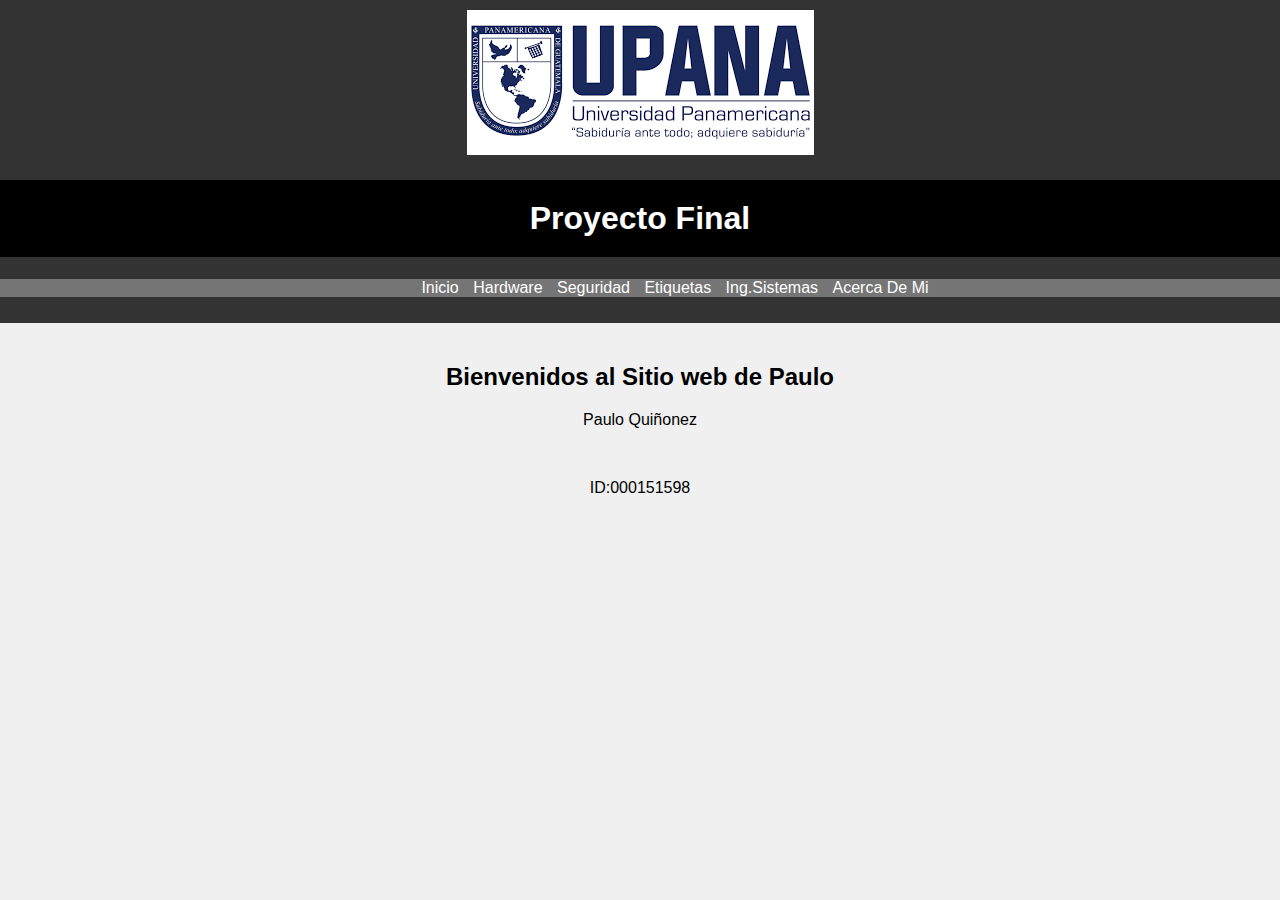
<file: index.html>
<!DOCTYPE html>	
<html>
<head>
	<title>Proyecto-Paulo Q</title>
	<link rel="stylesheet" type="text/css" href="estilos.css">
</head>
<body>
	<header>
		<img src="upanab.png">
		<h1>Proyecto Final</h1>
        <nav>
            <ul>
                <li><a href="index.html">Inicio</a></li>
                <li><a href="hardware.html">Hardware</a></li>
                <li><a href="seguridad.html">Seguridad</a></li>
                <li><a href="etiquetas.html">Etiquetas</a></li>
                <li><a href="sistemas.html">Ing.Sistemas</a></li>
                <li><a href="acerca.html">Acerca De Mi</a></li>
                
            </ul>
        </nav>
    </header>
    <div class="container">
        <h2>Bienvenidos al Sitio web de Paulo</h2>
        <p>Paulo Quiñonez </p>
        <br>
        <p>ID:000151598</p>
    </div>
</body>
</html>
</file>
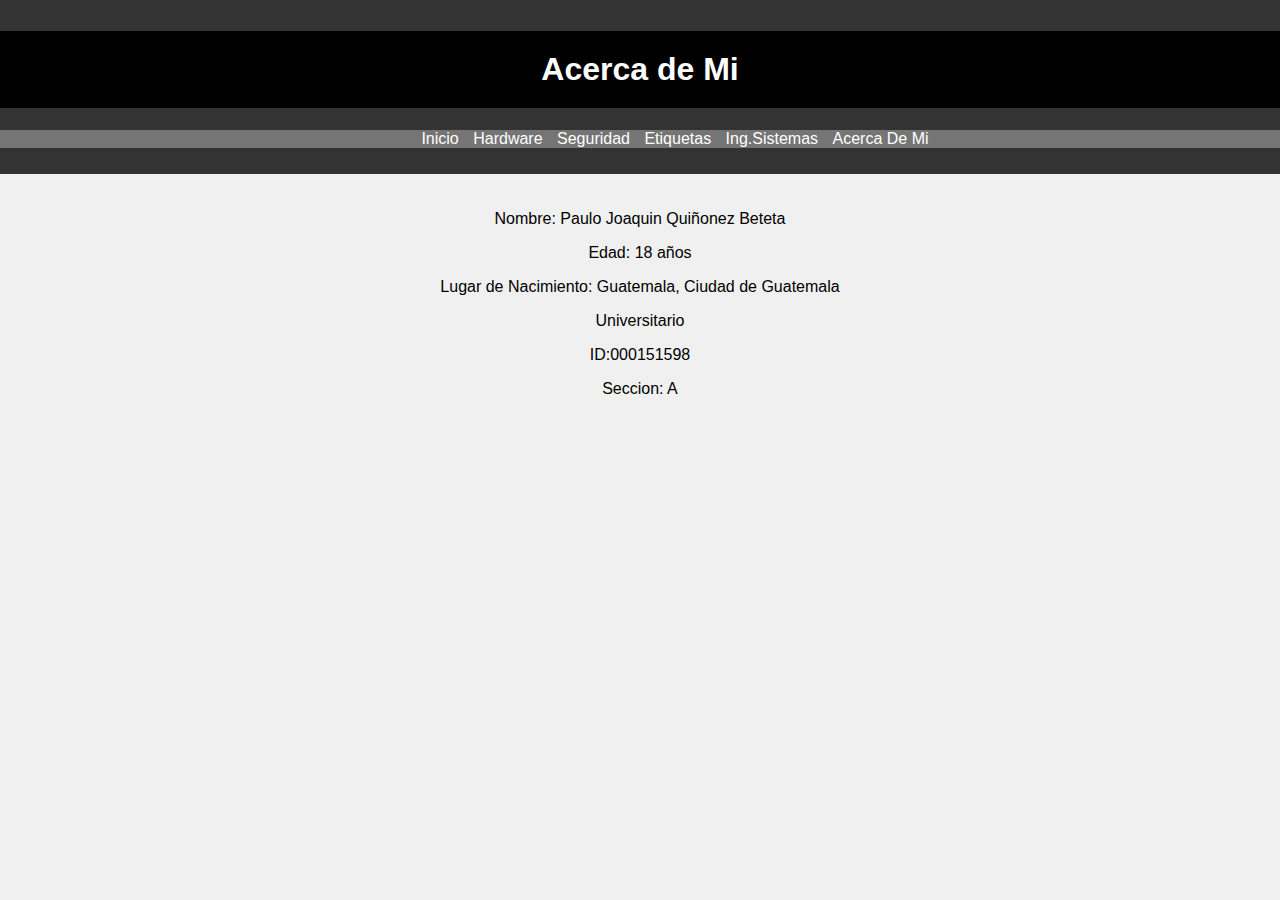
<file: acerca.html>
<!DOCTYPE html>
<html>
<head>
	<title></title>
	<link rel="stylesheet" type="text/css" href="estilos.css">
</head>
<body>
	<header>
		<h1>Acerca de Mi</h1>
        <nav>
            <ul>
                <li><a href="index.html">Inicio</a></li>
                <li><a href="hardware.html">Hardware</a></li>
                <li><a href="seguridad.html">Seguridad</a></li>
                <li><a href="etiquetas.html">Etiquetas</a></li>
                <li><a href="sistemas.html">Ing.Sistemas</a></li>
                <li><a href="acerca.html">Acerca De Mi</a></li>
                
            </ul>
        </nav>
    </header>
    <div class="container">
        <p>Nombre: Paulo Joaquin Quiñonez Beteta</p>
        <p>Edad: 18 años</p>
        <p>Lugar de Nacimiento: Guatemala, Ciudad de Guatemala</p>
        <p>Universitario</p>
        <p>ID:000151598</p>
        <p>Seccion: A</p>
    </div>

</body>
</html>
</file>
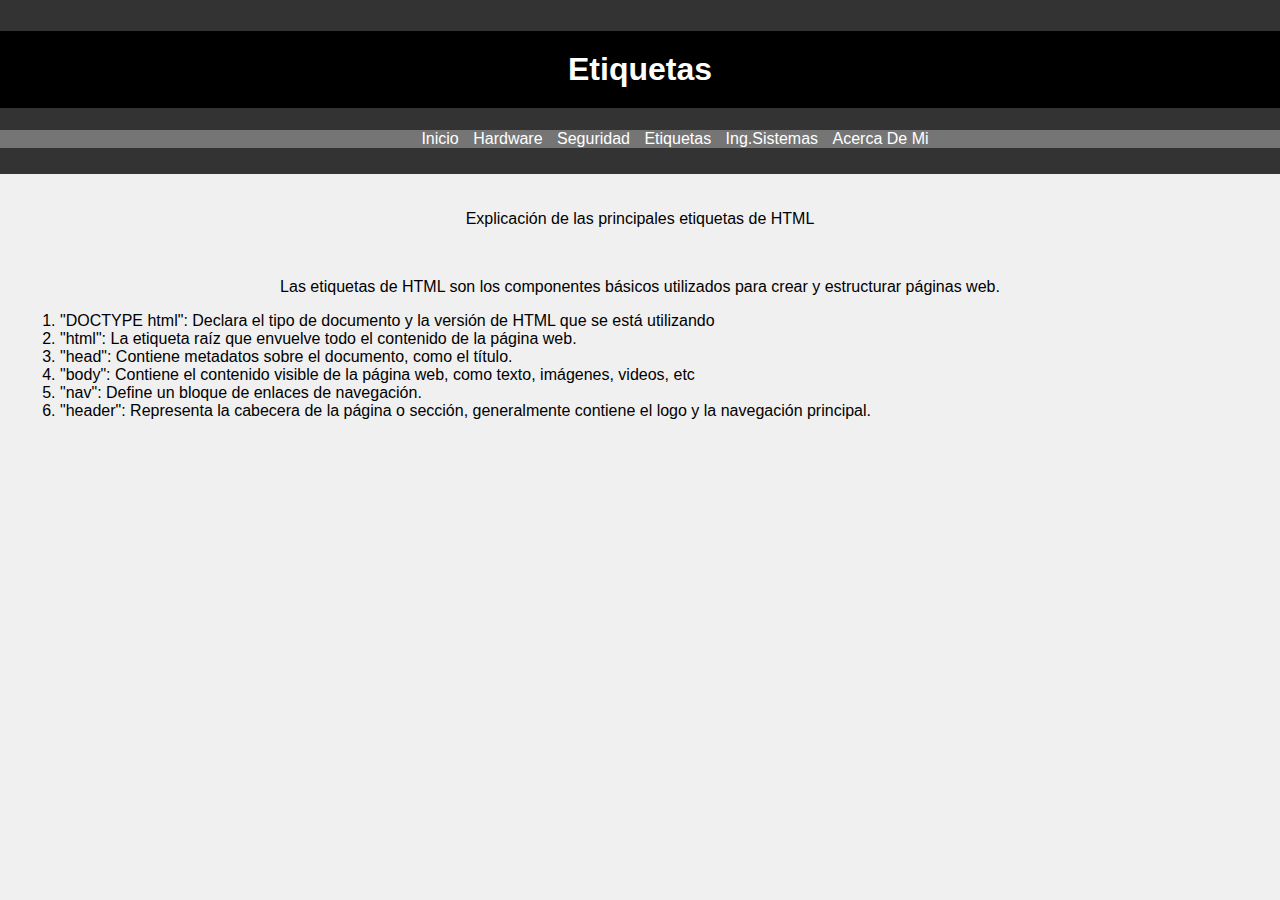
<file: etiquetas.html>
<!DOCTYPE html>
<html>
<head>
	<title></title>
	<link rel="stylesheet" type="text/css" href="estilos.css">
</head>
<body>
	<header>
		<h1>Etiquetas</h1>
        <nav>
            <ul>
                <li><a href="index.html">Inicio</a></li>
                <li><a href="hardware.html">Hardware</a></li>
                <li><a href="seguridad.html">Seguridad</a></li>
                <li><a href="etiquetas.html">Etiquetas</a></li>
                <li><a href="sistemas.html">Ing.Sistemas</a></li>
                <li><a href="acerca.html">Acerca De Mi</a></li>
                
            </ul>
        </nav>
    </header>
    <div class="container">
        <p>Explicación de las principales etiquetas de HTML</p>
        <br>
        <p>Las etiquetas de HTML son los componentes básicos utilizados para crear y estructurar páginas web.</p>
        <ol>
        	<li> "DOCTYPE html": Declara el tipo de documento y la versión de HTML que se está utilizando </li>
        	<li>"html": La etiqueta raíz que envuelve todo el contenido de la página web.</li>
        	<li>"head": Contiene metadatos sobre el documento, como el título.</li>
        	<li>"body": Contiene el contenido visible de la página web, como texto, imágenes, videos, etc</li>
        	<li>"nav": Define un bloque de enlaces de navegación.</li>
        	<li>"header": Representa la cabecera de la página o sección, generalmente contiene el logo y la navegación principal.</li>
    </ol>
    </div>

</body>
</html>
</file>
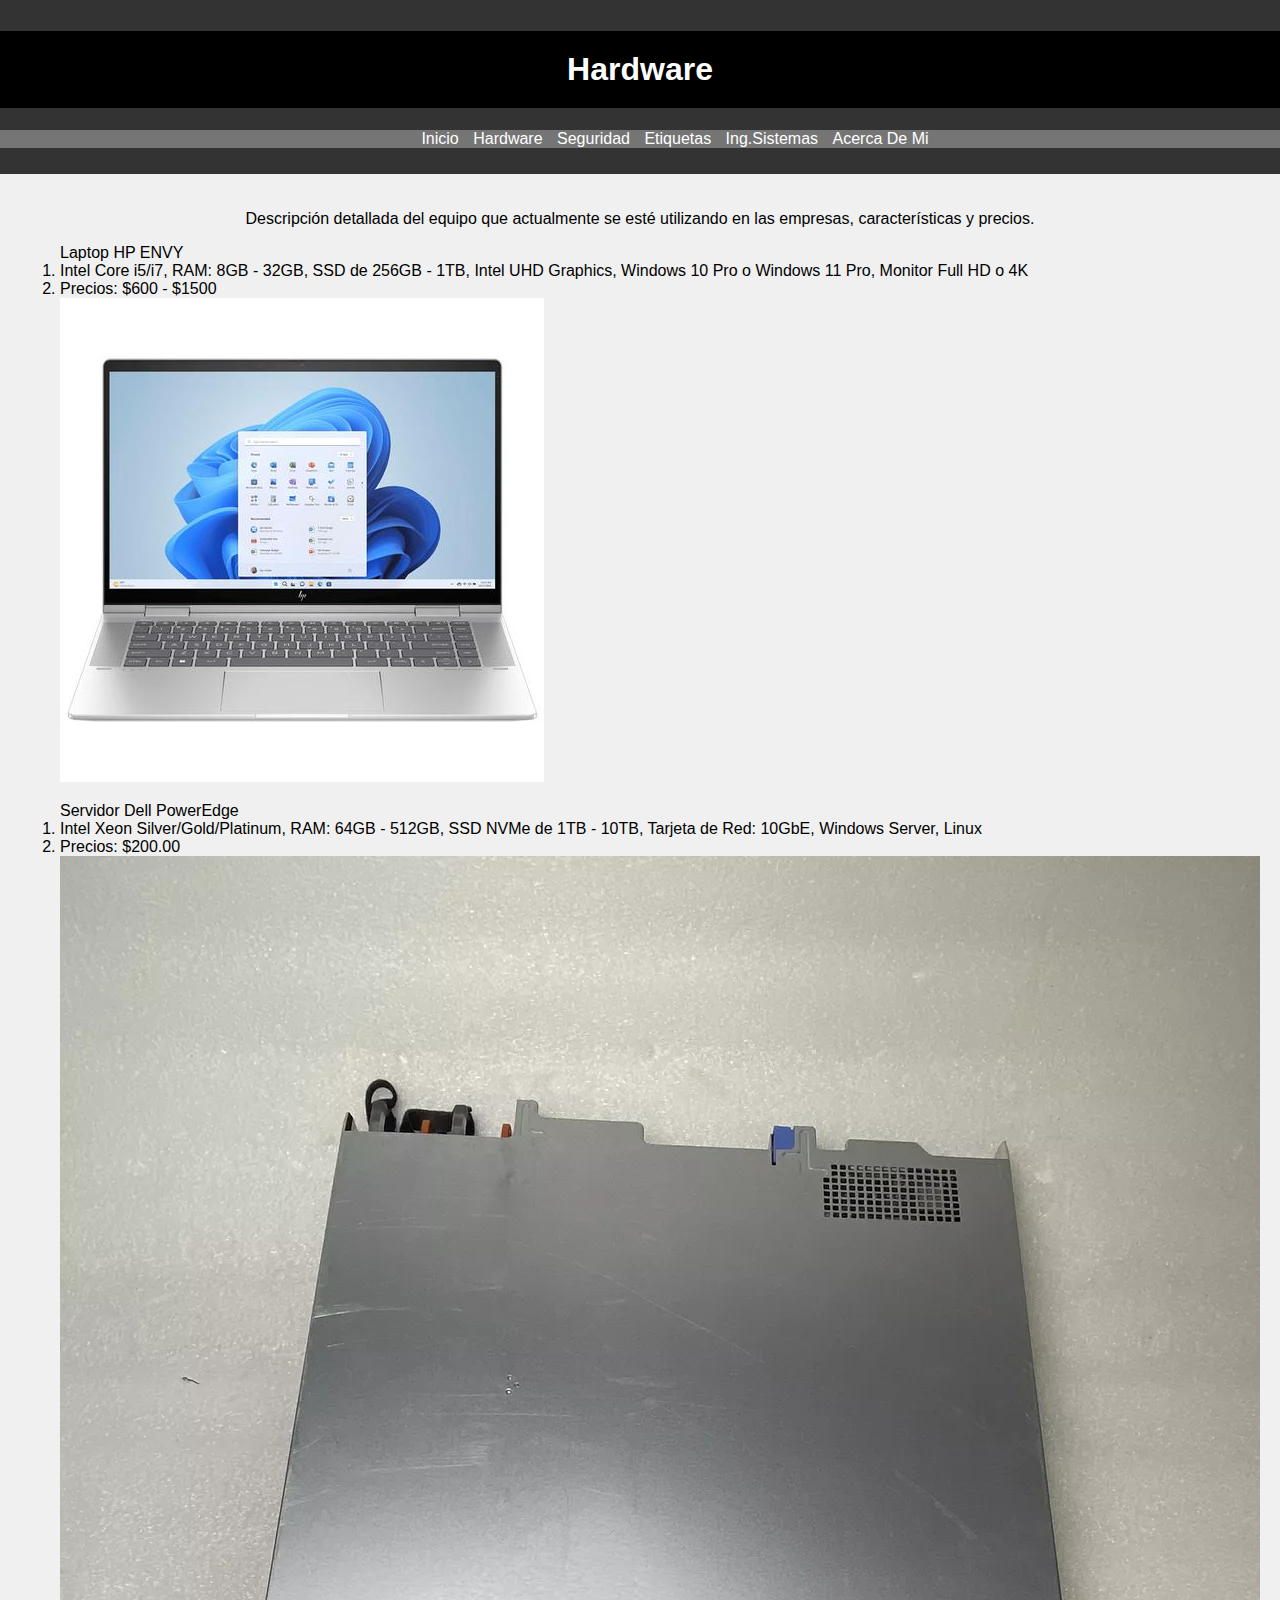
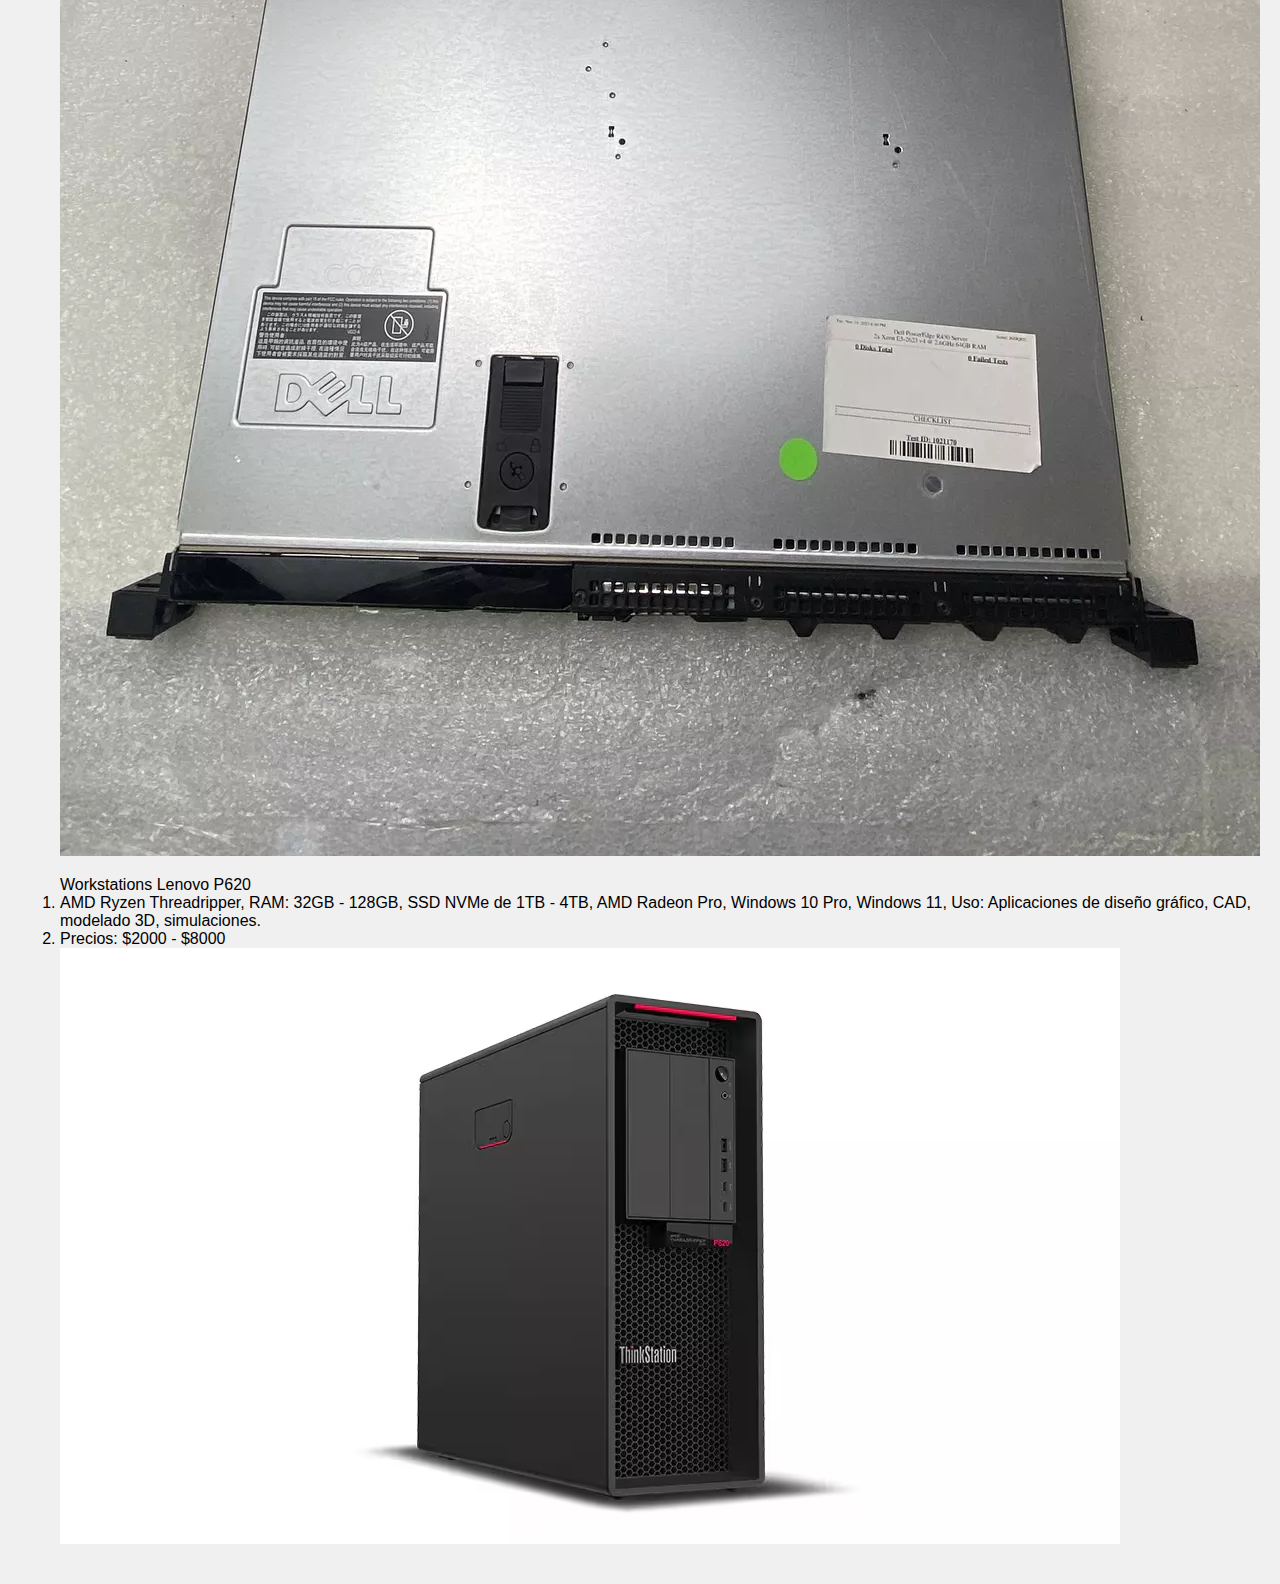
<file: hardware.html>
<!DOCTYPE html>
<html>
<head>
	<title></title>
	<link rel="stylesheet" type="text/css" href="estilos.css">
</head>
<body>
	<header>
		<h1>Hardware</h1>
        <nav>
            <ul>
                <li><a href="index.html">Inicio</a></li>
                <li><a href="hardware.html">Hardware</a></li>
                <li><a href="seguridad.html">Seguridad</a></li>
                <li><a href="etiquetas.html">Etiquetas</a></li>
                <li><a href="sistemas.html">Ing.Sistemas</a></li>
                <li><a href="acerca.html">Acerca De Mi</a></li>
                
            </ul>
        </nav>
    </header>
	<div class="container">
        <p>Descripción detallada del equipo que actualmente se esté utilizando en las empresas, características y precios. </p>
        <ol>Laptop HP ENVY
        	<li>Intel Core i5/i7, RAM: 8GB - 32GB, SSD de 256GB - 1TB, Intel UHD Graphics, Windows 10 Pro o Windows 11 Pro, Monitor Full HD o 4K</li>
        	<li>Precios: $600 - $1500</li>
        	 <img src="laptop.png" >
   		</ol>
   		<ol>Servidor Dell PowerEdge
        	<li>Intel Xeon Silver/Gold/Platinum, RAM: 64GB - 512GB, SSD NVMe de 1TB - 10TB, Tarjeta de Red: 10GbE, Windows Server, Linux</li>
        	<li>Precios: $200.00</li>
        	<img src="servidor.png" >
    	</ol>
 		<ol>Workstations Lenovo P620
        	<li>AMD Ryzen Threadripper, RAM: 32GB - 128GB, SSD NVMe de 1TB - 4TB, AMD Radeon Pro, Windows 10 Pro, Windows 11, Uso: Aplicaciones de diseño gráfico, CAD, modelado 3D, simulaciones.</li>
        	<li>Precios: $2000 - $8000</li>
       	 	<img src="lenovo.png" >
    	</ol>
    </div>
</body>
</html>
</file>
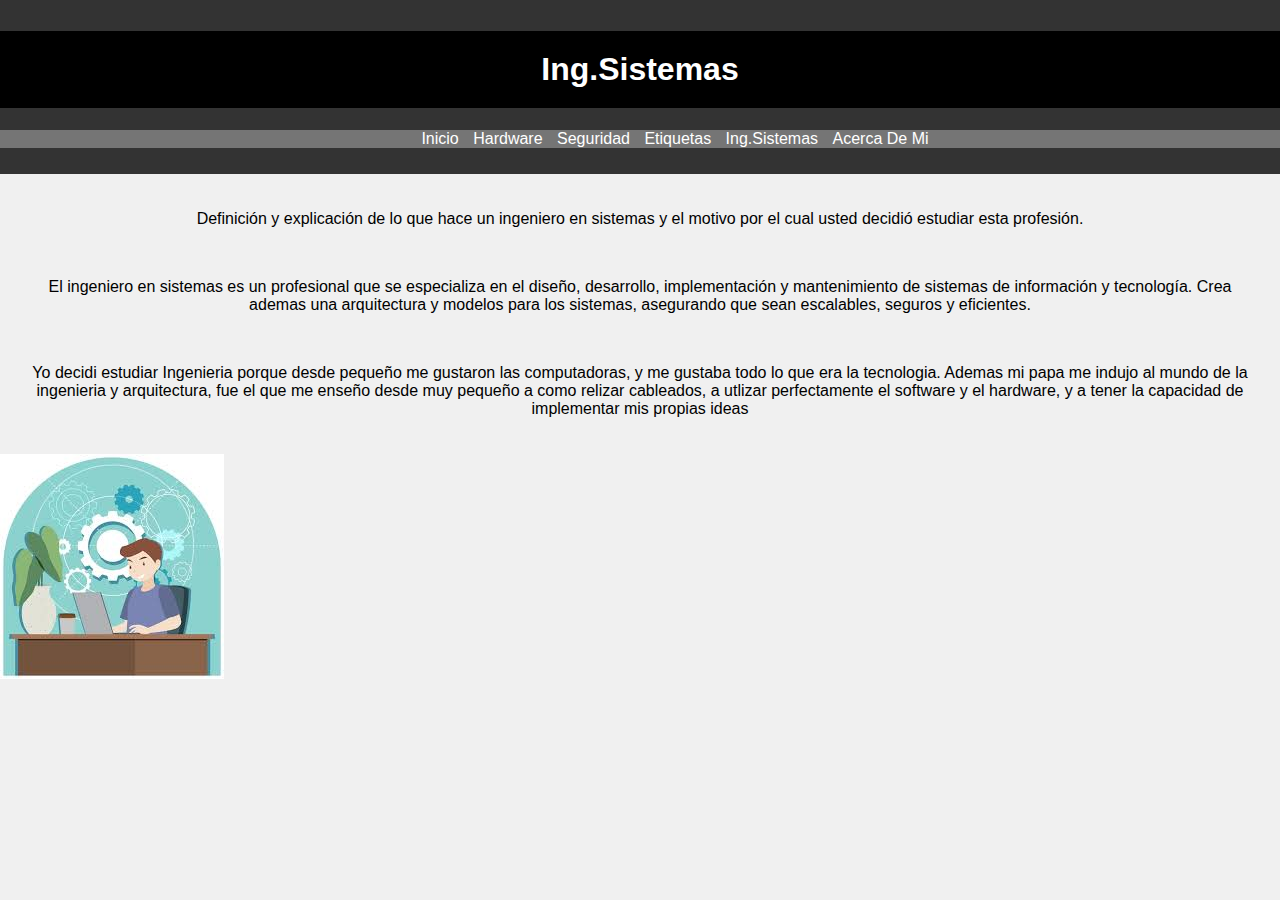
<file: sistemas.html>
<!DOCTYPE html>
<html>
<head>
	<title></title>
	<link rel="stylesheet" type="text/css" href="estilos.css">
</head>
<body>
	<header>
		<h1>Ing.Sistemas</h1>
        <nav>
            <ul>
                <li><a href="index.html">Inicio</a></li>
                <li><a href="hardware.html">Hardware</a></li>
                <li><a href="seguridad.html">Seguridad</a></li>
                <li><a href="etiquetas.html">Etiquetas</a></li>
                <li><a href="sistemas.html">Ing.Sistemas</a></li>
                <li><a href="acerca.html">Acerca De Mi</a></li>
                
            </ul>
        </nav>
    </header>
    <div class="container">
        <p>Definición y explicación de lo que hace un ingeniero en sistemas y el motivo por el cual usted decidió estudiar esta profesión.</p>
        <br>
        <p>El ingeniero en sistemas es un profesional que se especializa en el diseño, desarrollo, implementación y mantenimiento de sistemas de información y tecnología. Crea ademas una arquitectura y modelos para los sistemas, asegurando que sean escalables, seguros y eficientes.  </p>
        <br>
        <p>Yo decidi estudiar Ingenieria porque desde pequeño me gustaron las computadoras, y me gustaba todo lo que era la tecnologia. Ademas mi papa me indujo al mundo de la ingenieria y arquitectura, fue el que me enseño desde muy pequeño a como relizar cableados, a utlizar perfectamente el software y el hardware, y a tener la capacidad de implementar mis propias ideas </p>
    </div>
    <img src="ingeniero.png" >

</body>
</html>
</file>
<file: estilos.css>
body {
    font-family: Arial, sans-serif;
    margin: 0;
    padding: 0;
    background-color: #f0f0f0;
}

header {
    background-color: #333;
    color: white;
    padding: 10px 0;
    text-align: center;
}
h1{
	text-align: center;
	background-color: black;
	color: white;
	padding: 20px;
}
nav ul {
	background-color: #757575;
	width: 100%;
	list-style-type: none;
	text-align: center;

}
nav ul li {
	display: inline;
	margin-right: 10px;
}
nav ul li a {
    color: white;
    text-decoration: none;
}

.container {
    padding: 20px;
}
h2{
	text-align: center;
}
p{
	text-align: center;
}
img{
	image-rendering: center;
}
</file>
